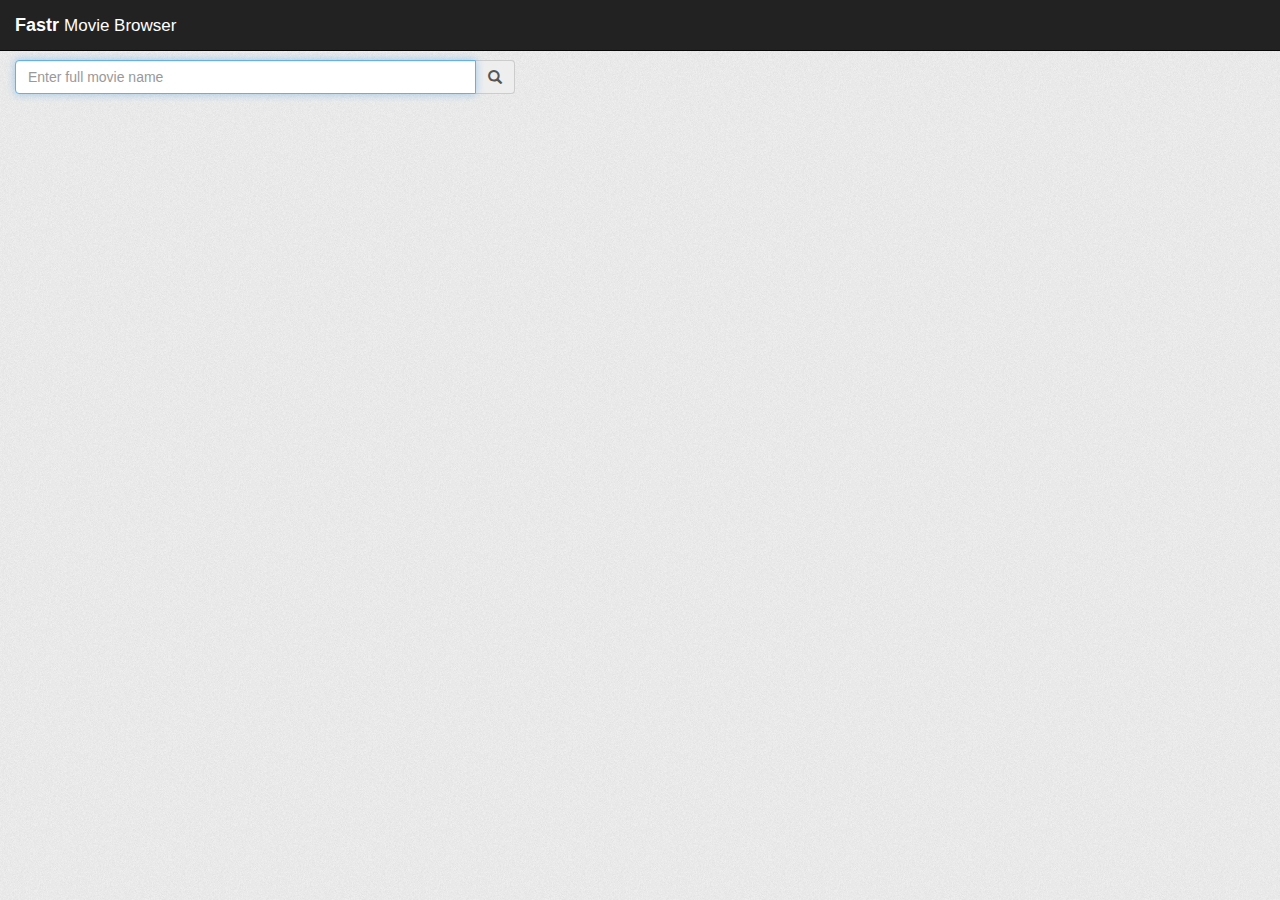
<file: index.html>
<!DOCTYPE html>
<html lang="en" ng-app ng-controller="data">
  <head>
    <title ng-bind="'Fastr - ' + list.Title"></title>
    <script src="js/angular.min.js"></script>
    <script src="js/app.js"></script>
    <script src="js/jquery.min.js"></script>
    <link rel="stylesheet" href="css/animate.min.css">
    <link rel="stylesheet" href="css/style.css">
    <link rel="stylesheet" href="https://maxcdn.bootstrapcdn.com/bootstrap/3.3.1/css/bootstrap.min.css">
    <meta name="viewport" content="width=device-width, initial-scale=1">
    <meta charset="utf-8">
  </head>

  <body>
    <div class="container-fluid outerdiv">

      <nav class="navbar navbar-inverse navbar-fixed-top">
        <div class="container-fluid">
          <div class="navbar-header">
            <a class="navbar-brand" href="#"><b>Fastr</b> <span class="span-style">Movie Browser</span></a>
          </div>
        </div>
      </nav>

      <noscript>
        <div class="nojs">Javascript is either disabled or not supported in your browser. Please enable it or use a Javascript enabled browser.</div>
      </noscript>

      <div  class="animated zoomInRight">
        <div class="input-group search-bar">
          <input type="text" ng-model="search" ng-change="change()" onclick="select()" class="form-control" placeholder="Enter full movie name" autofocus />
          <span class="input-group-addon bar-style"><i class="glyphicon glyphicon-search"></i></span>
        </div>

        <br>

        <div id="main-info" ng-include="'partials/main-info.html'" ng-show="search" class="col-md-8"></div>

        <div id="related-results" ng-include="'partials/related-results.html'" ng-show="search" class="col-md-4 animated bounce related-results"></div>

      </div>
    </div>
  </body>
</html>
</file>
<file: css/style.css>
body {
  background: url(../images/bg-sky.png);
  background-repeat: repeat !important;
  background-attachment: fixed;
}

ul.rel-results {
  list-style-type:circle;
}

.nojs {
  padding:2px;
  padding-left:6px;
  margin-bottom:5px;
  background:#ff0000;
  color:#ffffff;
  font-size:15px;
  border:1px solid #ff0000;
  border-radius:5px;
}

.outerdiv {
  margin-top:60px;
}

.span-style {
  font-size:17px;
}

.search-bar {
  width:100%;
  max-width:500px;
  margin-bottom: 25px;
}

.bar-style {
  background: #337AB7;
  color: rgb(250,250,250);
}

.related-results {
  -moz-animation-delay: 1.5s;
  -webkit-animation-delay: 1.5s;
}

.movie-poster {
  float:left;
  width: 150px;
  margin-right: 10px;
  -moz-animation-delay: 1s;
  -webkit-animation-delay: 1s;
}

.span-outer {
  font-size:20px;
}

.outer-p {
  margin-top: 10px;
}

.inner-p {
  margin:2px;
}

.outer-p-2 {
  margin-top: 5px;
}

.outer-p-3 {
  margin-top: 15px;
}

.divider{
  margin: 0 8px 0 8px;
}

.divider:before {
  content: "|";
}
</file>
